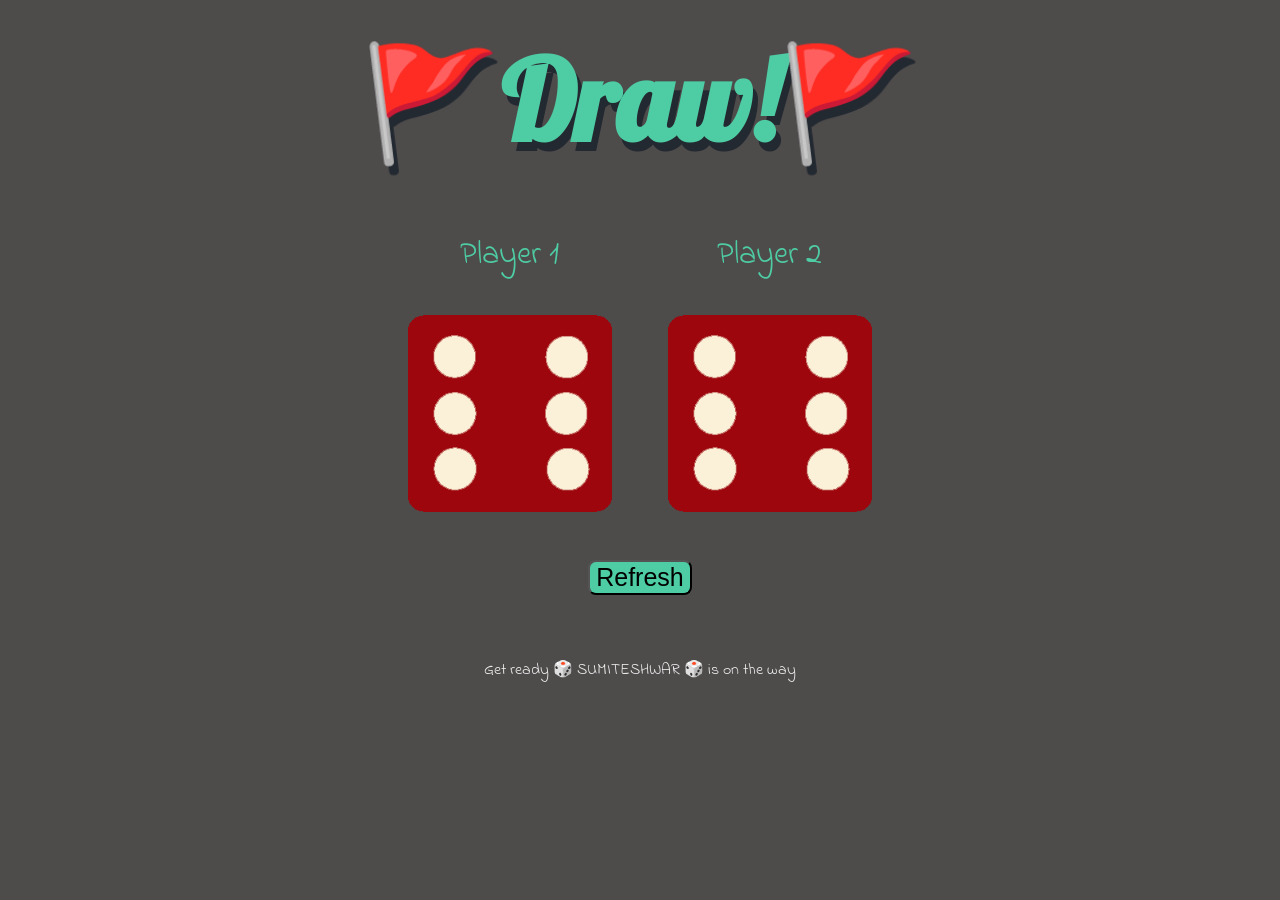
<file: index.html>
<!DOCTYPE html>
<html lang="en" dir="ltr">
  <head>
    <meta charset="utf-8">
    <title>Dicee game by SK</title>
    <link rel="stylesheet" href="styles.css">
    <link href="https://fonts.googleapis.com/css?family=Indie+Flower|Lobster" rel="stylesheet">

  </head>
  <body>

    <div class="container">
      <h1>Refresh Me</h1>

      <div class="dice">
        <p>Player 1</p>
        <img class="img1" src="images/dice6.png">
      </div>

      <div class="dice">
        <p>Player 2</p>
        <img class="img2" src="images/dice6.png">
      </div>

      <div>
        <button onclick="window.location.reload();">Refresh</button>
      </div>

    </div>

    <script src="index.js" charset="utf-8"></script>

  </body>

  <footer>
    Get ready 🎲 SUMITESHWAR 🎲 is on the way
  </footer>
    </html>
</file>
<file: styles.css>
body {
  background-color: rgb(78, 75, 75);
}

.container {
  width: 70%;
  margin: auto;
  text-align: center;
}

h1 {
  margin: 30px;
  font-family: 'Lobster', cursive;
  text-shadow: 5px 9px #232931;
  font-size: 7rem;
  color: #4ECCA3;
}

.dice {
  text-align: center;
  display: inline-block;
}

p {
  font-size: 2rem;
  color: #4ECCA3;
  font-family: 'Indie Flower', cursive;
}

img {
  width: 80%;
}

button {
  font-size: 25px;
  margin-top: 40px;
  border-radius: 8px;
  background-color: #4ECCA3;
}

button:hover{
  font-size: 26px;
  background-color: aqua;
}

footer {
  margin-top: 5%;
  color: #EEEEEE;
  text-align: center;
  font-family: 'Indie Flower', cursive;

}
</file>
